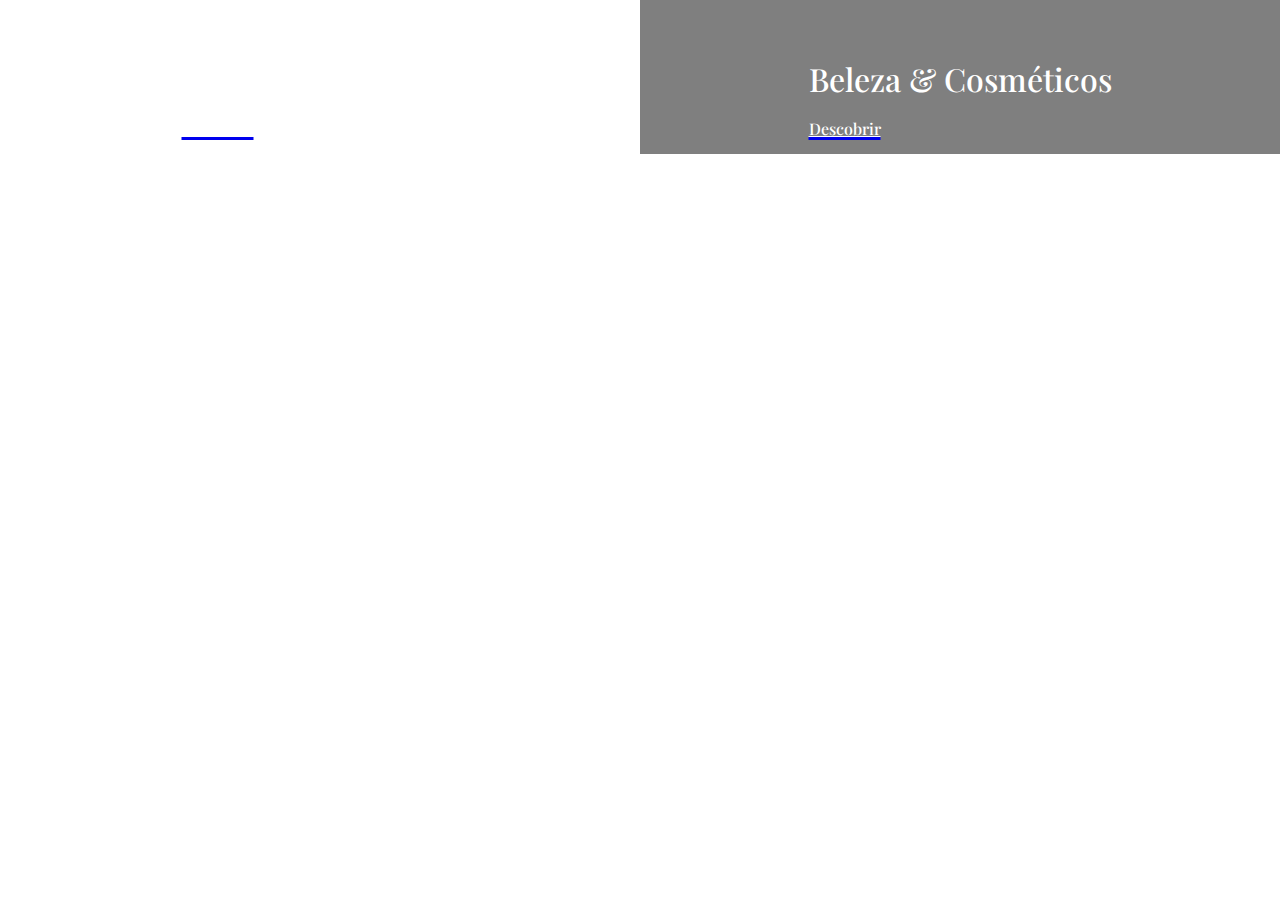
<file: index.html>
<!DOCTYPE html>
<html lang="pt-br">
  <head>
    <meta charset="utf-8">
    <meta name="viewport" content="width=device-width, initial-scale=1, shrink-to-fit=no">
    <link rel="stylesheet" href="indexstyle.css">
    <link rel="stylesheet" href="https://stackpath.bootstrapcdn.com/bootstrap/4.1.3/css/bootstrap.min.css" integrity="sha384-MCw98/SFnGE8fJT3GXwEOngsV7Zt27NXFoaoApmYm81iuXoPkFOJwJ8ERdknLPMO" crossorigin="anonymous">
    <script src="https://code.jquery.com/jquery-3.3.1.slim.min.js" integrity="sha384-q8i/X+965DzO0rT7abK41JStQIAqVgRVzpbzo5smXKp4YfRvH+8abtTE1Pi6jizo" crossorigin="anonymous"></script>
    <script src="https://cdnjs.cloudflare.com/ajax/libs/popper.js/1.14.3/umd/popper.min.js" integrity="sha384-ZMP7rVo3mIykV+2+9J3UJ46jBk0WLaUAdn689aCwoqbBJiSnjAK/l8WvCWPIPm49" crossorigin="anonymous"></script>
    <script src="https://stackpath.bootstrapcdn.com/bootstrap/4.1.3/js/bootstrap.min.js" integrity="sha384-ChfqqxuZUCnJSK3+MXmPNIyE6ZbWh2IMqE241rYiqJxyMiZ6OW/JmZQ5stwEULTy" crossorigin="anonymous"></script>
    <title>Dior</title>
  </head>
  <body>
    <div class="main">
      <div class="video-container">
        <div class="overlay"></div>
        <video loop muted id="vid1" disablePictureInPicture>
          <source src="https://diorama.dam-broadcast.com/pm_11872_949_949474-xnnovsp61t-1080.webm" type="video/webm">
          <source src="https://diorama.dam-broadcast.com/pm_11872_949_949474-xnnovsp61t-1080.mp4" type="video/mp4">
          Seu navegador não suporta o formato de vídeo.
        </video>
        <div class="text">Moda & Acessórios <br><a href="moda.html"><t>Descobrir</t></a></div> 
      </div>

      <div class="video-container">
        <div class="overlay"></div>
        <video loop muted id="vid2" disablePictureInPicture>
          <source src="https://diorama.dam-broadcast.com/pm_11872_987_987589-6r8bfhg0we-1080.webm" type="video/webm">
          <source src="https://diorama.dam-broadcast.com/pm_11872_987_987589-6r8bfhg0we-1080.mp4" type="video/mp4">
          Seu navegador não suporta o formato de vídeo.
        </video>
        <div class="text">Beleza & Cosméticos <br> <a href="beleza.html"><t>Descobrir</t></a></div> 
      <div class="principal">DIOR</div>
    </div>

    <script>
      const video1 = document.getElementById('vid1');
      const video2 = document.getElementById('vid2');


      function playVideo(video) {
        video.play();
      }

     
      function pauseVideo(video) {
        video.pause();
      }

  
      video1.addEventListener('mouseover', () => {
        playVideo(video1);
      });

      video2.addEventListener('mouseover', () => {
        playVideo(video2);
      });

     
      video1.addEventListener('mouseout', () => {
        pauseVideo(video1);
      });

      video2.addEventListener('mouseout', () => {
        pauseVideo(video2);
      });
    </script>
  </body>
</html>
</file>
<file: indexstyle.css>
@import url('https://fonts.googleapis.com/css2?family=Playfair+Display:ital,wght@0,400..900;1,400..900&family=Poppins:ital,wght@0,100;0,200;0,300;0,400;0,500;0,600;0,700;0,800;0,900;1,100;1,200;1,300;1,400;1,500;1,600;1,700;1,800;1,900&display=swap');
html, body {
  margin: 0;
  padding: 0;
  overflow-x: hidden;
  overflow-y: hidden;
  width: 100%;
  height: 100%;
}
.video-container {
  position: relative;
  width: 50%;
  height: 100%;
}

.main {
  display: flex;
  flex-direction: row;
}

video {
  width: 100%;
  height: 100%;
  transition: opacity 0.5s;
  opacity: 1; 
}

.overlay {
  position: absolute;
  left: 0;
  width: 100%;
  height: 100%;
  background-color: rgba(0, 0, 0, 0.5); 
  opacity: 1; 
  transition: opacity 0.8s ease; 
}

.video-container:hover .overlay {
  opacity: 0; 
}

.video-container:hover video {
  opacity: 1; 
  cursor: pointer; 
}

.text {
  position: absolute;
  top: 65%;
  left: 50%;
  transform: translate(-50%, -50%);
  font-family: "Playfair Display", serif;
  font-weight: 500;
  color: white;
  font-size: 2rem;
}

t {
  font-size: 1rem;
  text-decoration: underline;
  text-align: center;
  color: white;
}
t:hover{
  cursor: pointer;
}

.principal {
  position: fixed; 
  top: 50%;
  left: 50%;
  transform: translate(-50%, -50%);
  font-family: "Playfair Display", serif;
  font-weight: 500;
  color: white;
  font-size: 6rem;
}
a:visited, a:vi{
  color: white;
}
</file>
